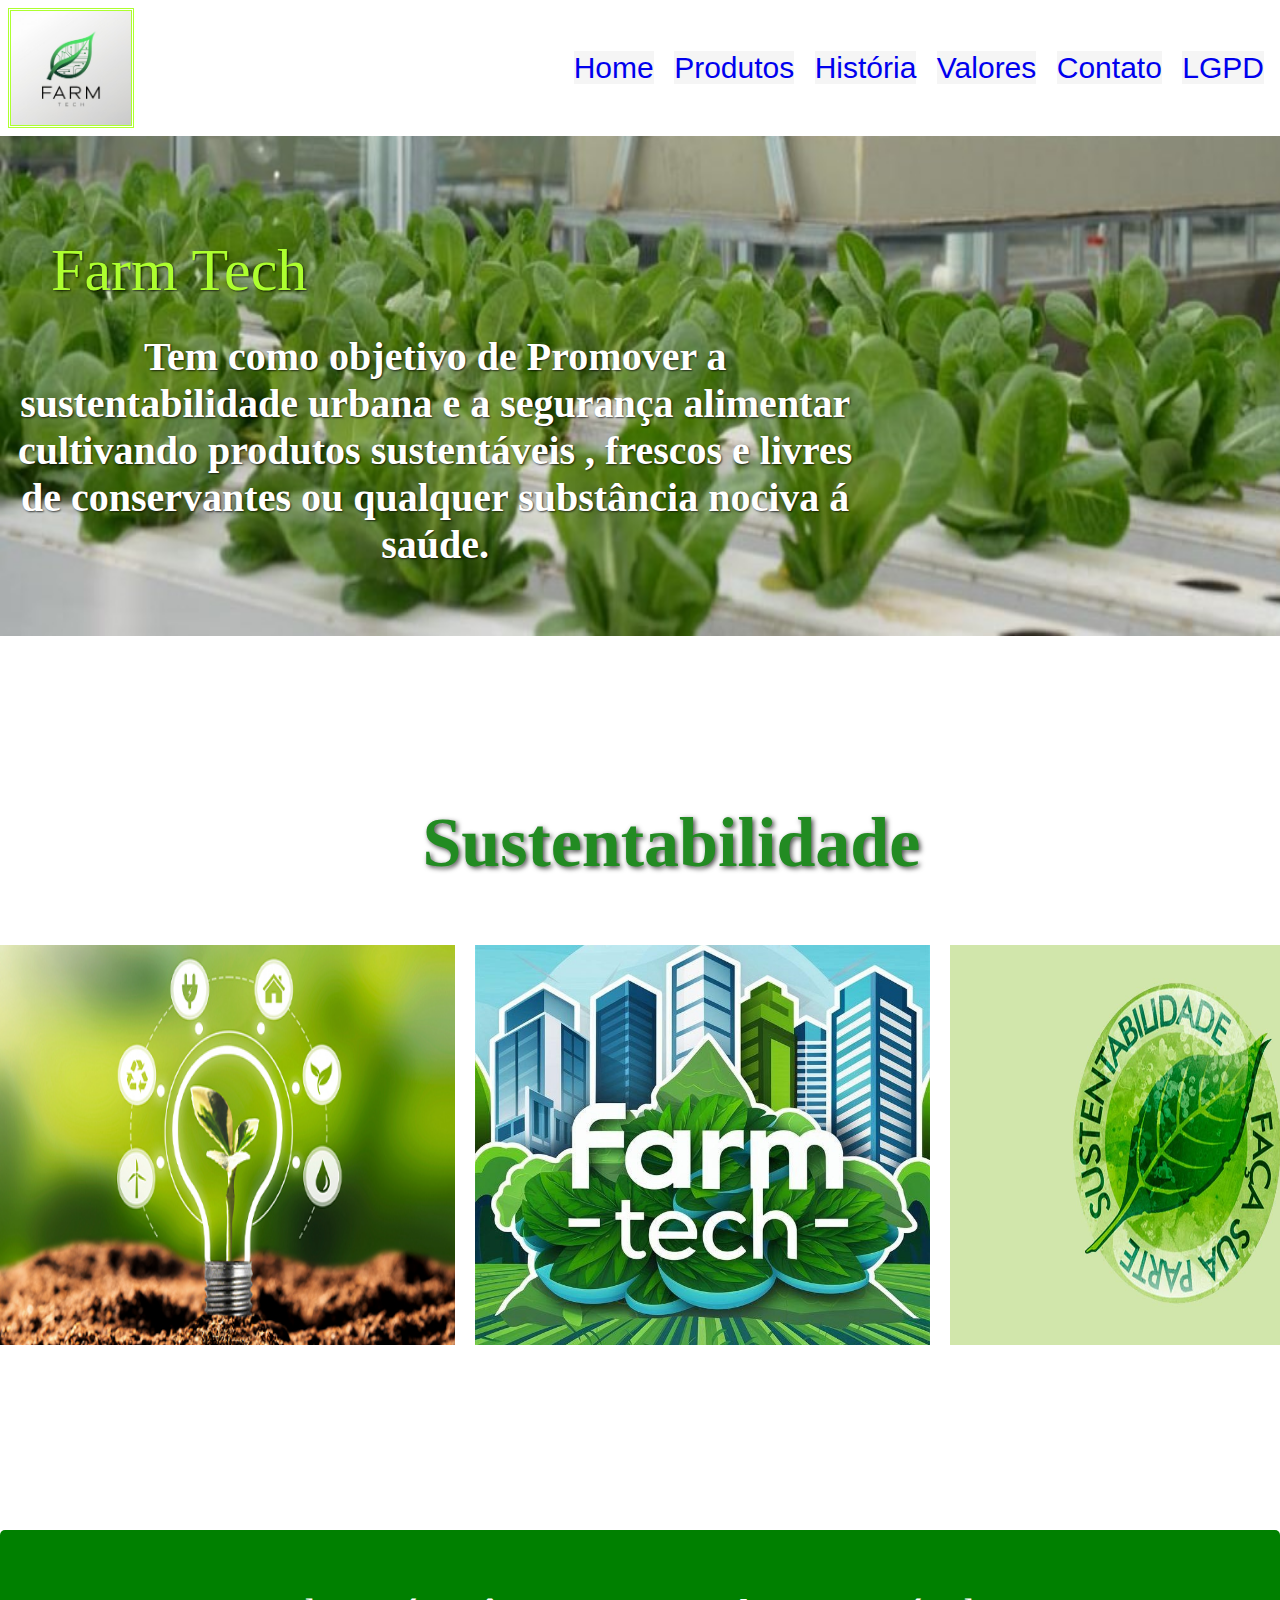
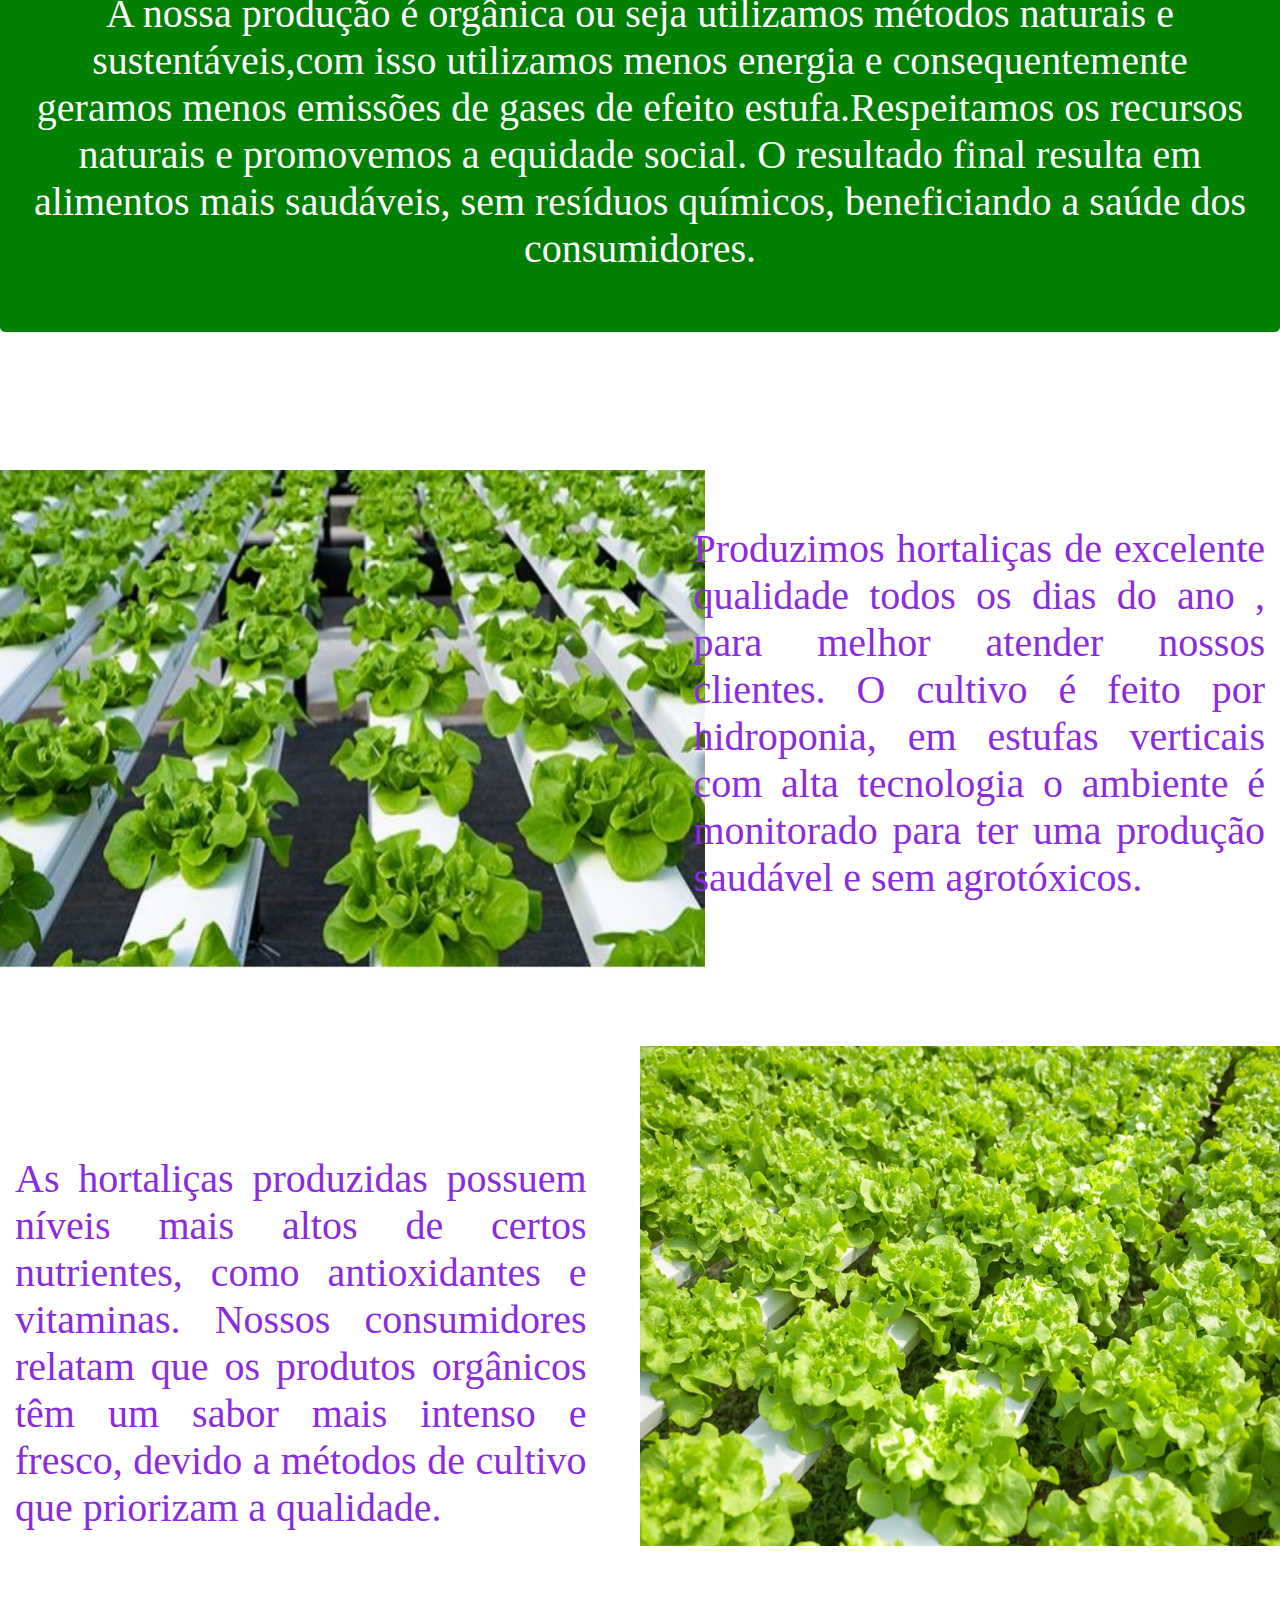
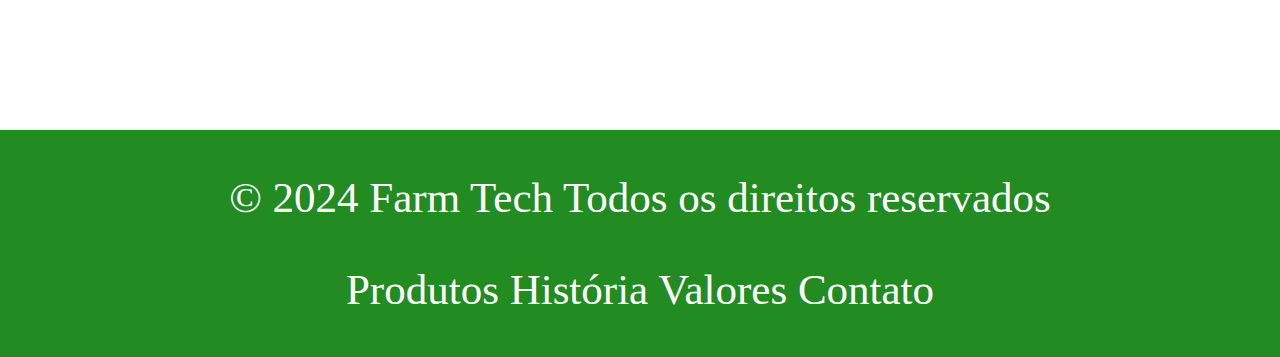
<file: Fazenda Urbana Oficial/Index.html>
﻿<!DOCTYPE html>

<html lang="pt-br" xmlns="http://www.w3.org/1999/xhtml">
<head>
    <meta charset="utf-8" />
    <title>Farm Tech</title>
    <link rel="stylesheet" href="Style.css">
</head>
<body>

    <header class="header">
        <img class="logo" src="Imagens/Logo.jpg"  alt="logo" />
        <nav class="menu">
            <ul>
                <li><a href="Index.html">Home</a></li>
                <li><a href="Produtos.html">Produtos</a></li>
                <li><a href="História.html">História</a></li>
                <li><a href="Valores.html">Valores</a></li>
                <li><a href="Contato.html">Contato</a></li>
                <li><a href="LGPD.html">LGPD</a></li>


            </ul>
        </nav>
    </header>

    <div>

        <img class="capa" src="Imagens/Capa Principal.jpg"  alt="capa" height="500" width="1412" />

    </div>

    <div class="texto1 ">
        <p>
            Farm Tech
        </p>
    </div>

    <div class="texto2 ">
        <h1>
            Tem como objetivo de Promover a sustentabilidade
            urbana e a segurança alimentar cultivando produtos
            sustentáveis , frescos e livres de conservantes ou
            qualquer substância nociva á saúde.

        </h1>

    </div>


    <div class="texto3">
        <h1>Sustentabilidade </h1>
    </div>

    <div class="imagens">

        <img src="Imagens/Imagem1.jpg" alt="Imagem1" width="455" height="400">
        <img src="Imagens/Imagem2.jpg" alt="Imagem2" width="455" height="400">
        <img src="Imagens/Imagem3.jpg" alt="Imagem3" width="455" height="400">

    </div>



    <div class="texto4">
        <p>
            A nossa produção é orgânica ou seja utilizamos métodos naturais e sustentáveis,com isso  utilizamos menos energia e consequentemente
            geramos menos emissões de gases de efeito estufa.Respeitamos os recursos naturais e promovemos a equidade social.
            O resultado  final resulta em alimentos mais saudáveis, sem resíduos químicos, beneficiando a saúde dos consumidores.
        </p>
    </div>


    <div>

        <img class="Alface" src="Imagens/Alface01.jpeg" alt="Alface" width="705" height="500">


    </div>

    <div class="texto5">
        <p>
            Produzimos hortaliças de excelente qualidade todos os dias do ano , para melhor atender nossos clientes.
            O cultivo é feito por hidroponia, em estufas verticais  com alta tecnologia o ambiente é monitorado  para ter uma produção  saudável e sem agrotóxicos.


        </p>
    </div>


    <div>

        <img class="Alface1" src="Imagens/Alface02.jpg"  alt="Alface1" width="707" height="500">


    </div>

    <div class="texto6">

        <p>
            As hortaliças produzidas  possuem níveis mais altos de certos nutrientes, como antioxidantes e vitaminas.
            Nossos consumidores relatam que os produtos orgânicos têm um sabor mais intenso e fresco, devido a métodos de cultivo que priorizam a qualidade.





        </p>



    </div>




    <footer class="footer">

        <p>&copy; 2024 Farm Tech Todos os direitos reservados </p>
        <p>
            <a href="Produtos.html">Produtos</a>
            <a href="História.html">História</a>
            <a href="Valores.html">Valores</a>
            <a href="Contato.html">Contato</a>
        </p>

    </footer>



</body>
</html>
</file>
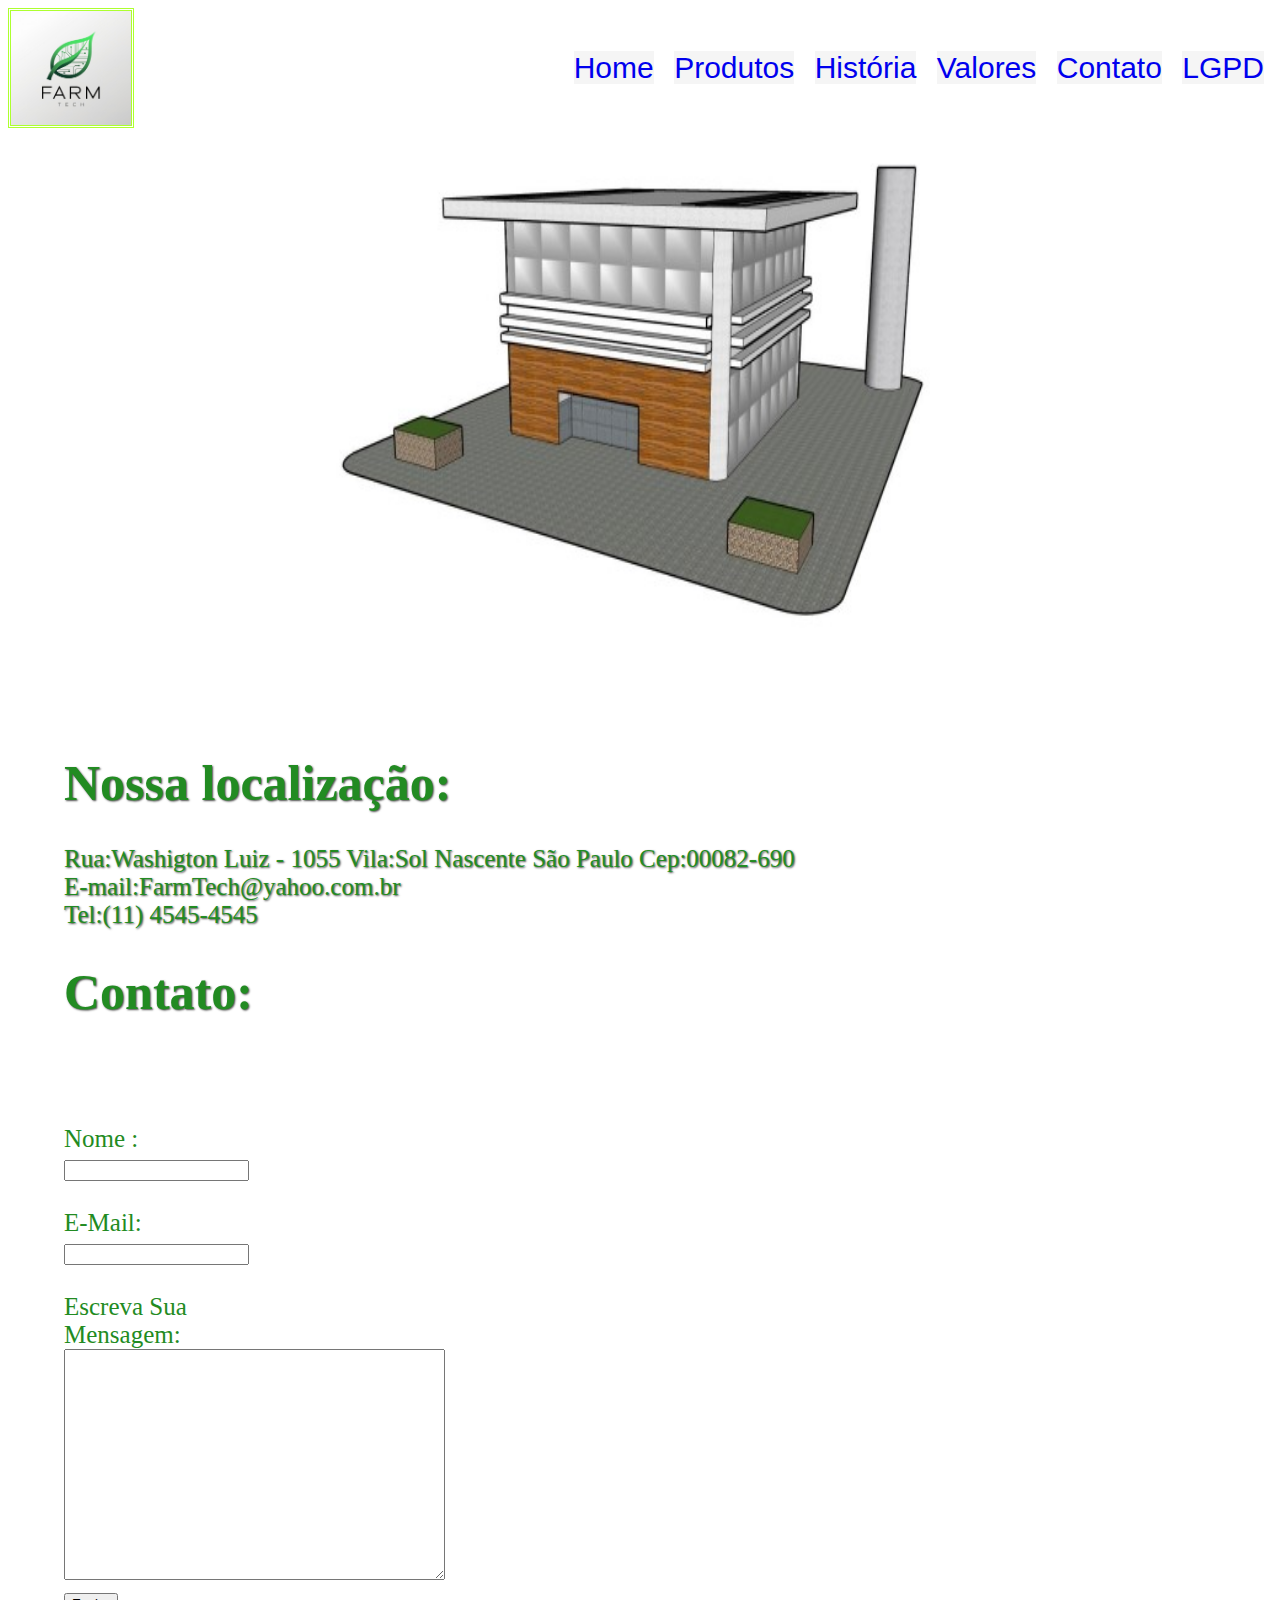
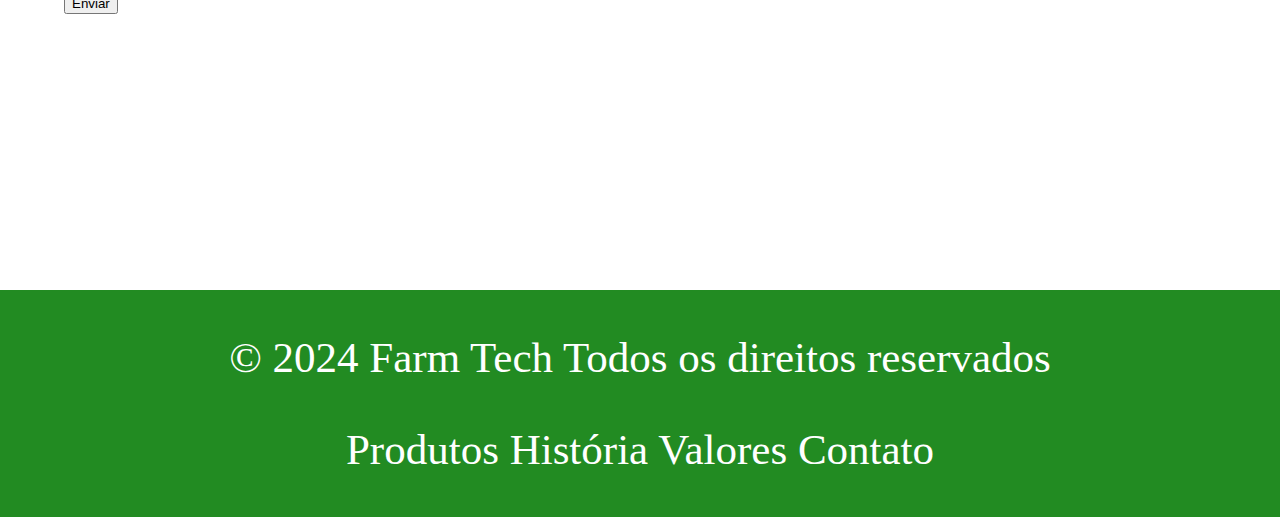
<file: Fazenda Urbana Oficial/Contato.html>
﻿
<!DOCTYPE html>

<html lang="pt-br" xmlns="http://www.w3.org/1999/xhtml">
<head>
    <meta charset="utf-8" />
    <title>Contato</title>
    <link rel="stylesheet" href="Style.css">
    <link rel="stylesheet" href="Geral.css">

</head>
<body>

    <a href="Contato.html"></a>

    <header class="header">
        <img class="logo" src="Imagens/Logo.jpg" alt="logo" />
        <nav class="menu">
            <ul>
                <li><a href="Index.html">Home</a></li>
                <li><a href="Produtos.html">Produtos</a></li>
                <li><a href="História.html">História</a></li>
                <li><a href="Valores.html">Valores</a></li>
                <li><a href="Contato.html">Contato</a></li>
                <li><a href="LGPD.html">LGPD</a></li>


            </ul>
        </nav>
    </header>

    <div class="Planta">


        <img src="Imagens/Planta da Fazenda.jpeg"  alt="Planta" height="500" width="700" />

    </div>

    <div class="Contato">

        <h1>Nossa localização: </h1>

        <p>

            Rua:Washigton Luiz - 1055
            Vila:Sol Nascente
            São Paulo
            Cep:00082-690
            <br />
            E-mail:FarmTech@yahoo.com.br
            <br />
            Tel:(11) 4545-4545
            <br />
            <h1>Contato:</h1>




        </p>



    </div>

    <div>

        <form action="https://api.staticforms.xyz/submit" method="POST" class="CTT">
            <input type="hidden" name="accessKey" value="672a4485-a080-4338-b904-930ad4bbf3b2">
            

            <label for="inputNome ">Nome :</label>
            <input type="text" id="inputNome" name="name" />
            <span></span>
            <br />
            <label for="inputEmail">E-Mail:</label>
            <input type="email" id="inputEmail" name="email" />
            <span></span>
            <br />
            <label for="textAreMensagem">Escreva Sua Mensagem:</label>
            <textarea name="message" id="textAreMensagem" cols="45" rows="15"></textarea>

            <button> Enviar </button>



        </form>

    </div>







    <footer class="footer1">

        <p>&copy; 2024 Farm Tech Todos os direitos reservados </p>
        <p>
            <a href="Produtos.html">Produtos</a>
            <a href="História.html">História</a>
            <a href="Valores.html">Valores</a>
            <a href="Contato.html">Contato</a>
        </p>

    </footer>

</body>
</html>
</file>
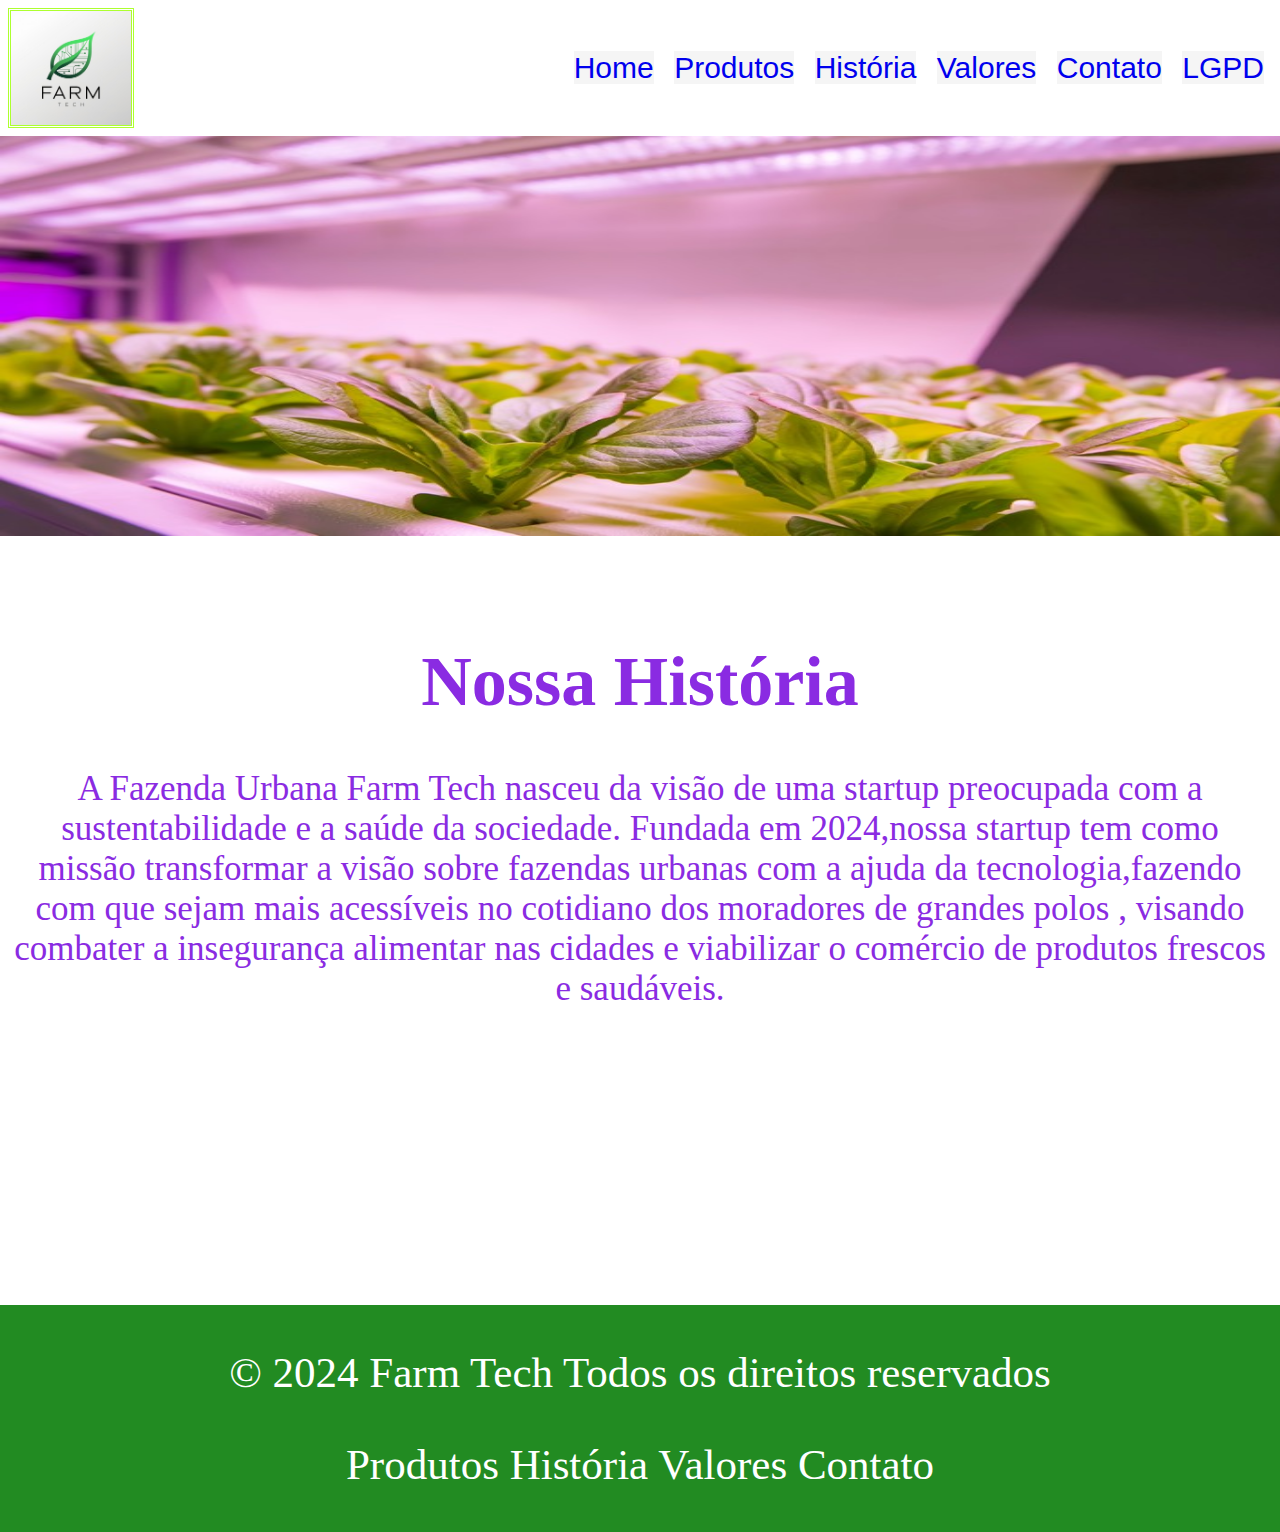
<file: Fazenda Urbana Oficial/História.html>
﻿<!DOCTYPE html>

<html lang="pt-br" xmlns="http://www.w3.org/1999/xhtml">
<head>
    <meta charset="utf-8" />
    <title>História</title>
    <link rel="stylesheet" href="Style.css">
    <link rel="stylesheet" href="Geral.css">

</head>
<body>

    <a href="História.html"></a>

    <header class="header">
        <img class="logo" src="Imagens/Logo.jpg" alt="logo" />
        <nav class="menu">
            <ul>
                <li><a href="Index.html">Home</a></li>
                <li><a href="Produtos.html">Produtos</a></li>
                <li><a href="História.html">História</a></li>
                <li><a href="Valores.html">Valores</a></li>
                <li><a href="Contato.html">Contato</a></li>
                <li><a href="LGPD.html">LGPD</a></li>


            </ul>
        </nav>
    </header>

    <img class="capa Layout" src="Imagens/Capa Layout.jpg"  alt="capa" height="400" width="1412" />

    <div class="Valores">

        <h1>Nossa História</h1>

        <p>

            A Fazenda Urbana Farm Tech nasceu da visão de uma startup
            preocupada com a sustentabilidade  e a saúde da sociedade.
            Fundada em 2024,nossa startup tem como missão transformar a
            visão sobre fazendas urbanas com a ajuda da tecnologia,fazendo
            com que sejam mais acessíveis no cotidiano dos moradores de grandes polos ,
            visando combater a insegurança alimentar nas  cidades e viabilizar o comércio
            de produtos frescos e saudáveis.



        </p>

    </div>
    <footer class="footer">

        <p>&copy; 2024 Farm Tech Todos os direitos reservados </p>
        <p>
            <a href="Produtos.html">Produtos</a>
            <a href="História.html">História</a>
            <a href="Valores.html">Valores</a>
            <a href="Contato.html">Contato</a>
        </p>

    </footer>

</body>
</html>
</file>
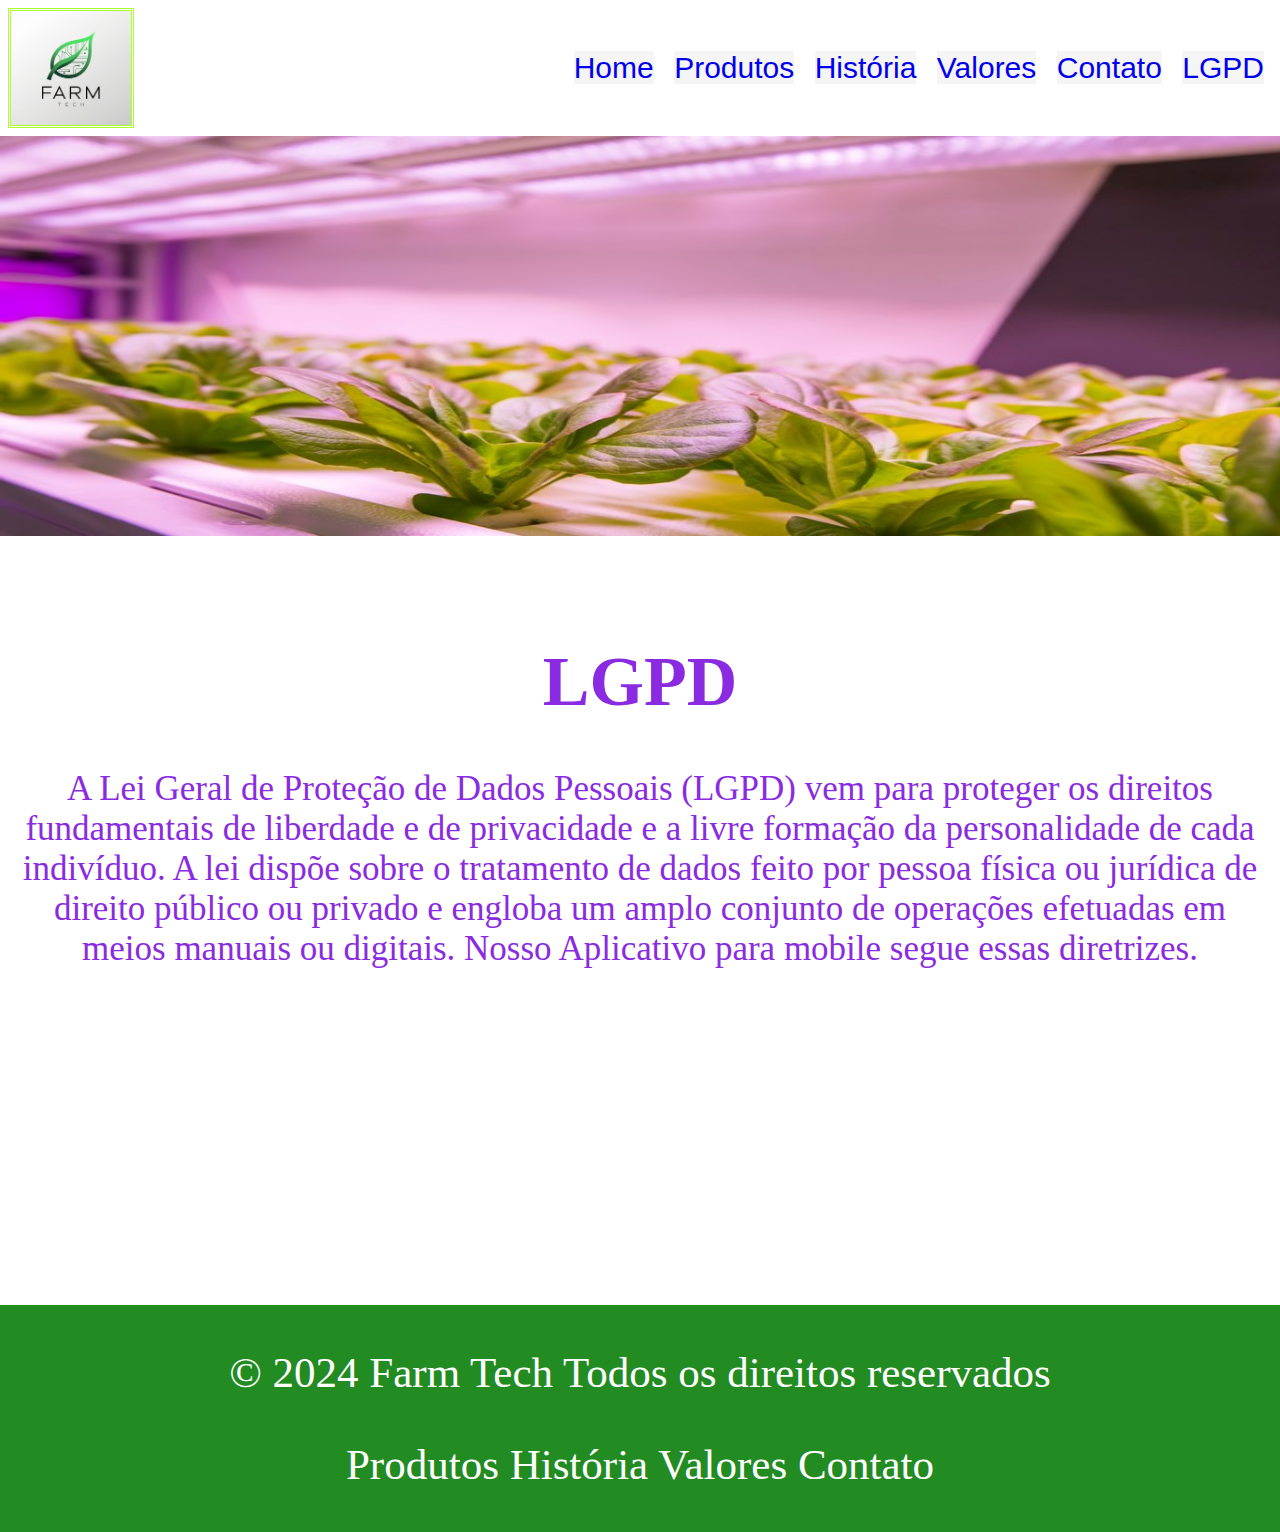
<file: Fazenda Urbana Oficial/LGPD.html>
﻿<!DOCTYPE html>

<html lang="pt-br" xmlns="http://www.w3.org/1999/xhtml">
<head>
    <meta charset="utf-8" />
    <title>LGPD</title>
    <link rel="stylesheet" href="Style.css">
    <link rel="stylesheet" href="Geral.css">

</head>
<body>

    <a href="LGPD.html"></a>

    <header class="header">
        <img class="logo" src="Imagens/Logo.jpg" alt="logo" />
        <nav class="menu">
            <ul>
                <li><a href="Index.html">Home</a></li>
                <li><a href="Produtos.html">Produtos</a></li>
                <li><a href="História.html">História</a></li>
                <li><a href="Valores.html">Valores</a></li>
                <li><a href="Contato.html">Contato</a></li>
                <li><a href="LGPD.html">LGPD</a></li>


            </ul>
        </nav>
    </header>

    <img class="capa Layout" src="Imagens/Capa Layout.jpg"  alt="capa" height="400" width="1412" />

    <div class="Valores">

        <h1>LGPD</h1>

        <p>

            A Lei Geral de Proteção de Dados Pessoais (LGPD) vem para proteger os
            direitos fundamentais de liberdade e de privacidade e a livre formação
            da personalidade de cada indivíduo. A lei dispõe sobre o tratamento de
            dados feito por pessoa física ou jurídica de direito público ou privado
            e engloba um amplo conjunto de operações efetuadas em meios manuais ou digitais.
            Nosso Aplicativo para mobile segue essas diretrizes.



        </p>

    </div>
    <footer class="footer">

        <p>&copy; 2024 Farm Tech Todos os direitos reservados </p>
        <p>
            <a href="Produtos.html">Produtos</a>
            <a href="História.html">História</a>
            <a href="Valores.html">Valores</a>
            <a href="Contato.html">Contato</a>
        </p>

    </footer>

</body>
</html>
</file>
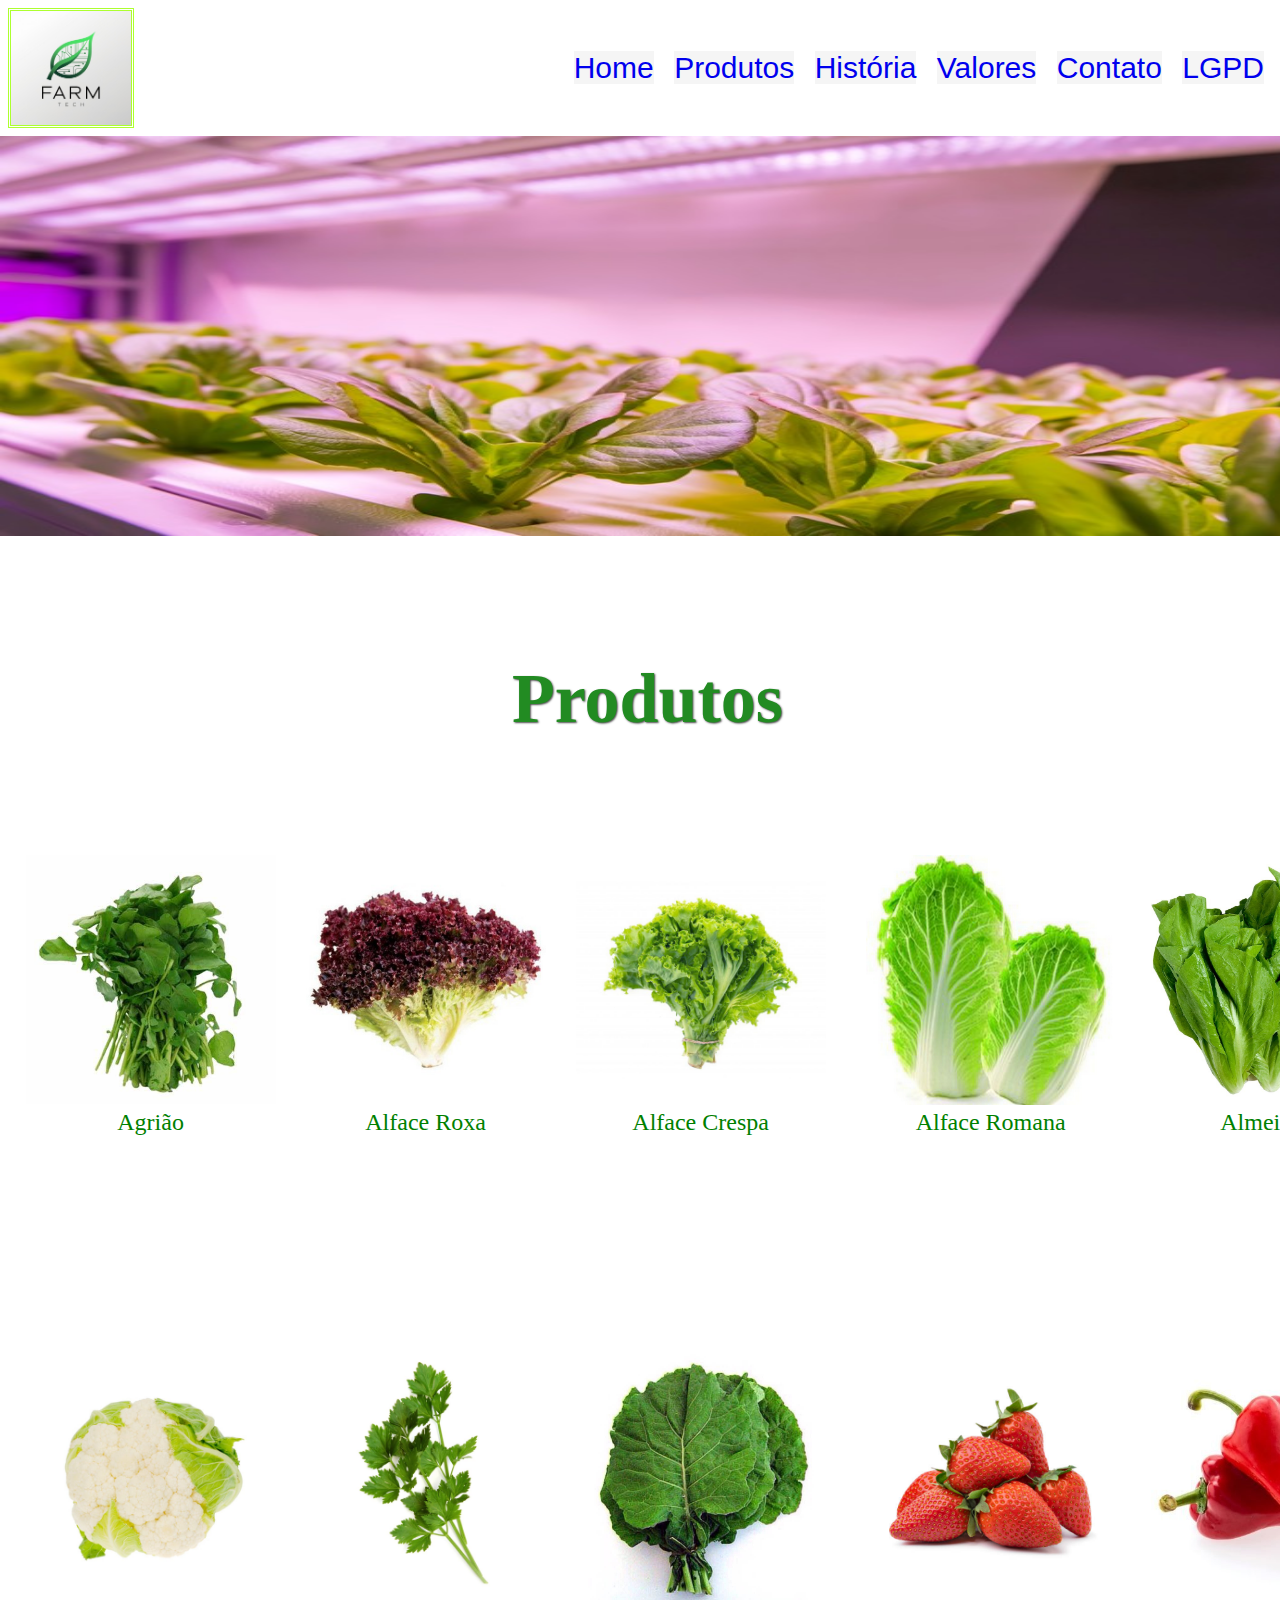
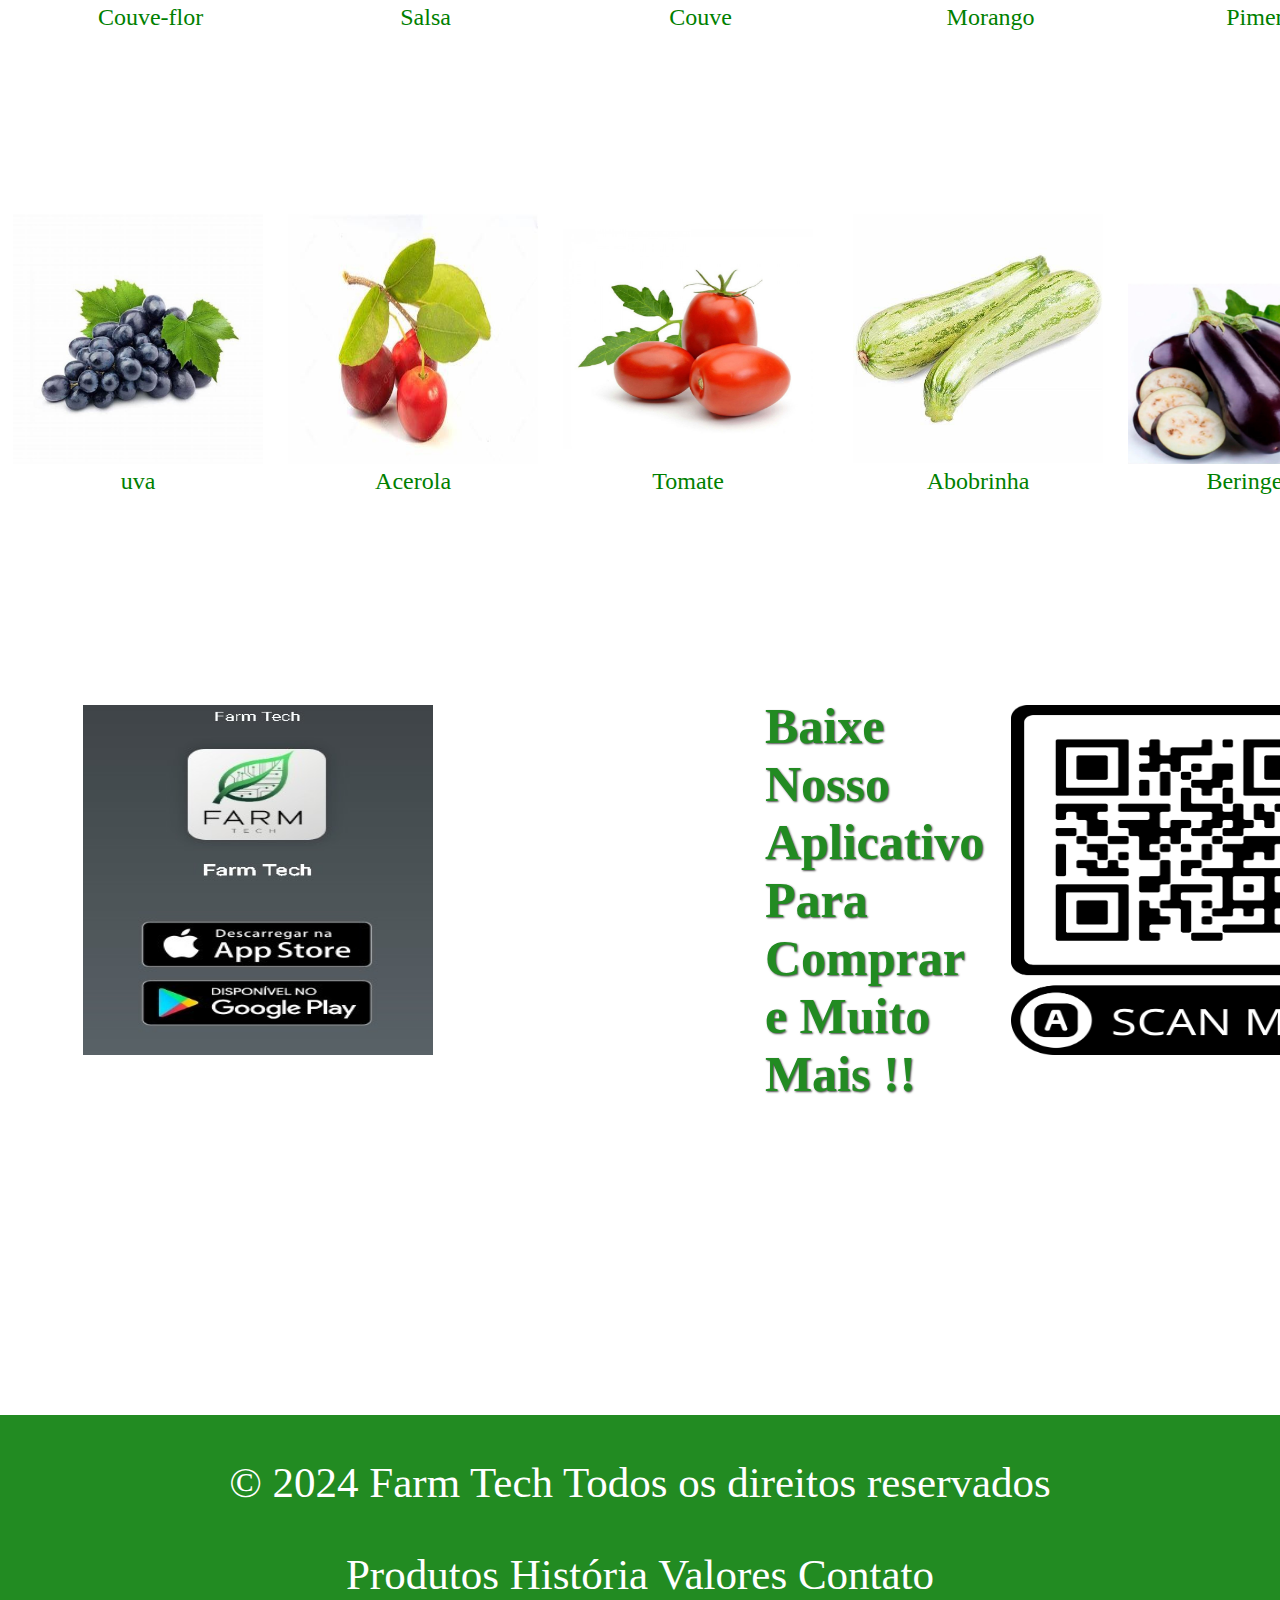
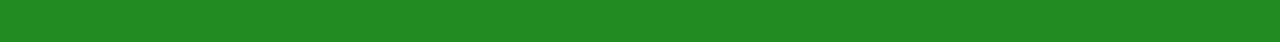
<file: Fazenda Urbana Oficial/Produtos.html>
﻿<!DOCTYPE html>

<html lang="pt-br" xmlns="http://www.w3.org/1999/xhtml">
<head>
    <meta charset="utf-8" />
    <title>Produtos</title>
    <link rel="stylesheet" href="Style.css">
    <link rel="stylesheet" href="Produto.css">

</head>

<body>

    <a href="Produtos.html"></a>

    <header class="header">
        <img class="logo" src="Imagens/Logo.jpg" alt="logo" />
        <nav class="menu">
            <ul>
                <li><a href="Index.html">Home</a></li>
                <li><a href="Produtos.html">Produtos</a></li>
                <li><a href="História.html">História</a></li>
                <li><a href="Valores.html">Valores</a></li>
                <li><a href="Contato.html">Contato</a></li>
                <li><a href="LGPD.html">LGPD</a></li>


            </ul>
        </nav>
    </header>

    <div>

        <img class="capa Layout" src="Imagens/Capa Layout.jpg" alt="capa" height="400" width="1412" />

    </div>

    <div class="Produtos">

        <h1>Produtos </h1>


    </div>



    <div class="Verduras">

        <div class="imagem">
            <img src="Imagens/Agrião1.jpg"  alt="Agrião" width="250" height="250">
            <div class="texto">Agrião</div>
        </div>


        <div class="imagem">
            <img src="Imagens/Alface Crespa Roxa.jpg" alt="Alface Roxa" width="250" height="250">
            <div class="texto">Alface Roxa</div>
        </div>


        <div class="imagem">
            <img src="Imagens/Alface Crespa0.jpg"   alt="Alface Crespa" width="250" height="250">
            <div class="texto">Alface Crespa</div>
        </div>

        <div class="Hortaliças">

            <div class="imagem">
                <img src="Imagens/Alface Romana.jpg" alt="Alface Romana" width="250" height="250">
                <div class="texto">Alface Romana</div>
            </div>



            <div class="imagem">
                <img src="Imagens/Almeirão.jpg" alt="Almeirão" width="250" height="250">
                <div class="texto">Almeirão</div>
            </div>




        </div>
    </div>


    <div class="Legumes">

        <div class="imagem">
            <img src="Imagens/Couve Flor.jpg"  alt="Couve-flor" width="250" height="250">
            <div class="texto">Couve-flor</div>
        </div>


        <div class="imagem">
            <img src="Imagens/Salsa.jpg"  alt="Salsa" width="250" height="250">
            <div class="texto">Salsa</div>
        </div>


        <div class="imagem">
            <img src="Imagens/Couve.jpg" alt="Couve" width="250" height="250">
            <div class="texto">Couve</div>
        </div>

        <div class="Leguminosas">

            <div class="imagem">
                <img src="Imagens/Morango.jpg"  alt="Morango" width="250" height="250">
                <div class="texto">Morango</div>
            </div>



            <div class="imagem">
                <img src="Imagens/Pimenta1.jpg"   alt="Pimenta" width="250" height="250">
                <div class="texto">Pimenta</div>
            </div>


            <div class="Frutas">

                <div class="imagem">
                    <img src="Imagens/uva.jpg" alt="uva" width="250" height="250">
                    <div class="texto">uva</div>
                </div>


                <div class="imagem">
                    <img src="Imagens/Acerola.jpg" alt="Acerola" width="250" height="250">
                    <div class="texto">Acerola</div>
                </div>


                <div class="imagem">
                    <img src="Imagens/Tomate1.jpg"    alt="Tomate" width="250" height="250">
                    <div class="texto">Tomate</div>
                </div>

                <div class="Fruit">

                    <div class="imagem">
                        <img src="Imagens/Abrobrinha.jpg" alt="Abobrinha" width="250" height="250">
                        <div class="texto">Abobrinha</div>
                    </div>



                    <div class="imagem">
                        <img src="Imagens/Beringela1.jpg"   alt="Beringela" width="250" height="250">
                        <div class="texto">Beringela</div>
                    </div>


                    <div class="Compras">

                        <h1>

                            Baixe Nosso Aplicativo Para Comprar e Muito Mais !!
                         
                           
                            
                        </h1>


                    </div>


                    <div class="QRCODE">

                        <img src="Imagens/QRCODE1.jpg"   alt="QR_CODE" width="350" height="350">


                    </div>

                    <div class="Qrcode">

                        <img src="Imagens/Qr-Code.png" alt="QR-CODE" width="350" height="350">
                    </div>


                </div>
            </div>
        </div>
    </div>








 

<footer class="footer">

    <p>&copy; 2024 Farm Tech Todos os direitos reservados </p>
    <p>
        <a href="Produtos.html">Produtos</a>
        <a href="História.html">História</a>
        <a href="Valores.html">Valores</a>
        <a href="Contato.html">Contato</a>
    </p>

</footer>

</body>
</html>
</file>
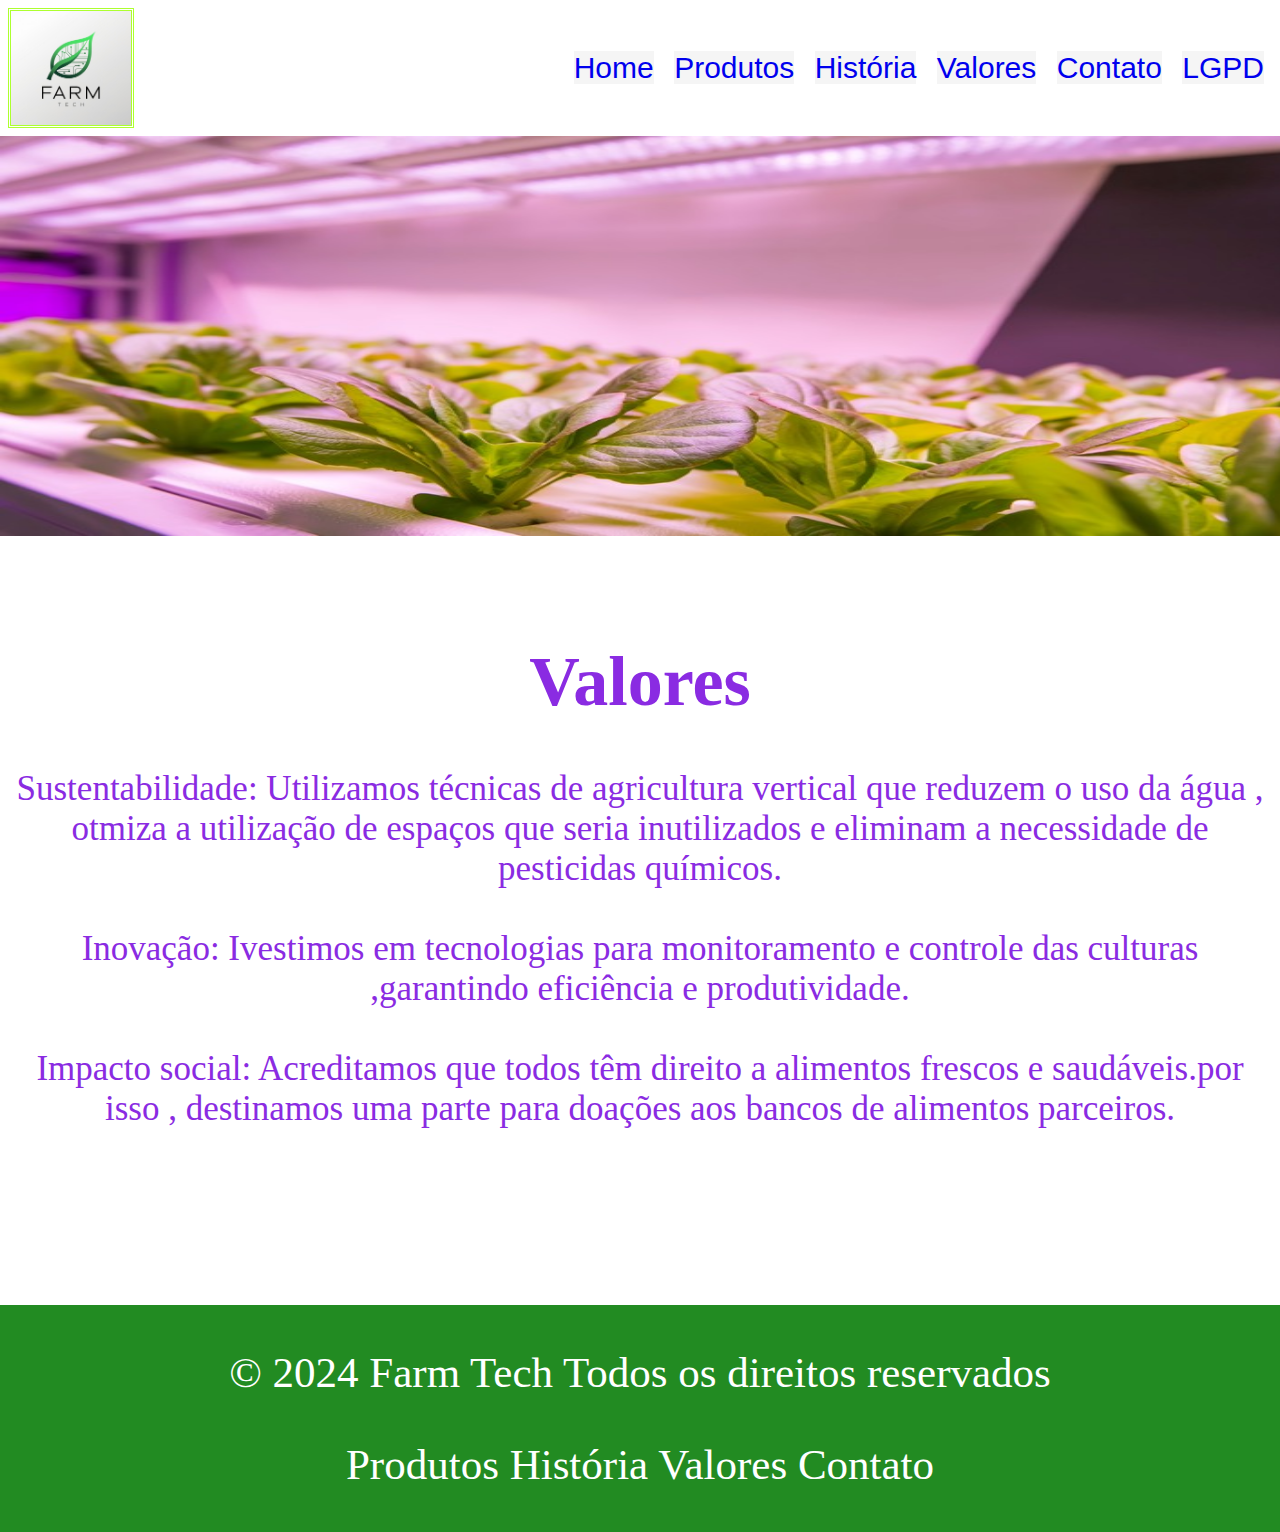
<file: Fazenda Urbana Oficial/Valores.html>
﻿<!DOCTYPE html>

<html lang="pt-br" xmlns="http://www.w3.org/1999/xhtml">
<head>
    <meta charset="utf-8" />
    <title>Valores</title>
    <link rel="stylesheet" href="Style.css">
    <link rel="stylesheet" href="Geral.css">

</head>
<body>

    <a href="Valores.html"></a>

    <header class="header">
        <img class="logo" src="Imagens/Logo.jpg" alt="logo" />
        <nav class="menu">
            <ul>
                <li><a href="Index.html">Home</a></li>
                <li><a href="Produtos.html">Produtos</a></li>
                <li><a href="História.html">História</a></li>
                <li><a href="Valores.html">Valores</a></li>
                <li><a href="Contato.html">Contato</a></li>
                <li><a href="LGPD.html">LGPD</a></li>


            </ul>
        </nav>
    </header>

    <img class="capa Layout" src="Imagens/Capa Layout.jpg"  alt="capa" height="400" width="1412" />

    <div class="Valores">

        <h1>Valores</h1>

        <p>

            Sustentabilidade: Utilizamos técnicas de agricultura vertical que reduzem o uso da água ,
            otmiza a utilização de espaços que seria inutilizados e eliminam a necessidade de
            pesticidas químicos.

            <br />
            <br />

            Inovação: Ivestimos em tecnologias para monitoramento e controle das culturas ,garantindo
            eficiência e produtividade.

            <br />
            <br />

            Impacto social: Acreditamos que todos têm direito a alimentos frescos e saudáveis.por isso ,
            destinamos uma parte para doações aos bancos de alimentos parceiros.

            <br />


        </p>

    </div>

    <footer class="footer">

        <p>&copy; 2024 Farm Tech Todos os direitos reservados </p>
        <p>
            <a href="Produtos.html">Produtos</a>
            <a href="História.html">História</a>
            <a href="Valores.html">Valores</a>
            <a href="Contato.html">Contato</a>
        </p>

    </footer>

</body>
</html>
</file>
<file: Fazenda Urbana Oficial/Style.css>
﻿html, body {
    margin: 0;
    padding: 0;
}

.header {
    background-color: white;
    padding: 8px;
    display: flex;
    justify-content: space-between;
    font-family: sans-serif;
    align-items: center;
}

.logo {
    width: 120px;
    border: double;
    color: greenyellow;
}

.menu li {
    display: inline;
    margin: 0 8px;
    font-size: 30px;
    color: purple;
}


nav a {
    text-decoration: none;
}

nav a {
    transition: 0.5s;
    background-color: whitesmoke;
}


.texto1 {
    position: absolute;
    top: 30%;
    left: 14%;
    transform: translate(-50%, -50%);
    color: greenyellow;
    font-size: 60px;
    text-shadow: 1px 1px 2px rgba(0, 0, 0, 0.7);
    text-align: left;
}

.texto2 {
    position: absolute;
    top: 50%;
    left: 34%;
    transform: translate(-50%, -50%);
    color: white;
    font-size: 20px;
    text-shadow: 1px 1px 2px rgba(0, 0, 0, 0.7);
    text-align: center;
}



.texto3 {
    color: forestgreen;
    font-size: 35px;
    position: absolute;
    top: 84%;
    left: 33%;
    text-shadow: 2px 2px 5px rgba(0, 0, 0, 0.7);
}



.imagens {
    display: grid;
    grid-template-columns: repeat(3, 1fr);
    gap: 20px;
    position: absolute;
    top: 105%;
}

.texto4 {
    background-color: green;
    color: white;
    padding: 20px;
    border-radius: 5px;
    text-align: center;
    font-size: 40px;
    position: absolute;
    top: 170%;
}

.Alface {
    position: absolute;
    top: 230%;
}

.texto5 {
    padding: 15px;
    text-align: justify;
    color: blueviolet;
    font-size: 40px;
    position: absolute;
    top: 230%;
    left: 53%;
}


.Alface1 {
    position: absolute;
    top: 294%;
    left: 50%;
}

.texto6 {
    padding: 15px;
    text-align: justify;
    color: blueviolet;
    font-size: 40px;
    position: absolute;
    top: 300%;
    right: 53%;
}



.footer {
    background-color: forestgreen;
    text-align: center;
    font-size: 43px;
    color: white;
    text-decoration: none;
    width: 100%;
    position: absolute;
    top: 370%;
}

footer a {
    color: white;
    text-decoration: none;
}
</file>
<file: Fazenda Urbana Oficial/Geral.css>
﻿
.história {
    text-align: center;
    color: blueviolet;
    font-size: 35px;
    position: absolute;
    top: 65%;
}

.footer {
    position: absolute;
    top: 145%;
}

.Valores {
    padding: 10px;
    text-align: center;
    color: blueviolet;
    font-size: 35px;
    position: absolute;
    top: 65%;
}

.Planta {
    display: grid;
    place-items: center;
}

.Contato {
    color: forestgreen;
    text-shadow: 1px 1px 2px rgba(0, 0, 0, 0.7);
    font-size: 25px;
    position: absolute;
    top: 80%;
    left: 5%;
}


.CTT {
    position: absolute;
    top: 125%;
    font-size: 25px;
    color: forestgreen;
    width: 140px;
    left: 5%;
}

.footer1 {
    position: absolute;
    top: 210%;
}

.footer1 {
    background-color: forestgreen;
    text-align: center;
    font-size: 43px;
    color: white;
    text-decoration: none;
    width: 100%;
    position: absolute;
    top: 210%;
}

footer a {
    color: white;
    text-decoration: none;
}
</file>
<file: Fazenda Urbana Oficial/Produto.css>
﻿
.Produtos {

  
    font-size: 35px;
    color: forestgreen;
    text-shadow: 1px 1px 2px rgba(0, 0, 0, 0.7);
    position: absolute;
    top: 68%;
    left: 40%;
}
.texto {
    font-size: 24px;
    color: green;
}

.Verduras {
    display: flex;
    justify-content: center;
    gap: 25px;
    position: absolute;
    top: 95%;
    left: 2%;
}

.imagem {
    text-align: center; 
}

.Hortaliças {
    display: flex;
    justify-content: center;
    gap: 25px;
    position: absolute;
    top: 0%;
    left: 105%;
}
.Legumes{
    display: flex;
    justify-content: center;
    gap: 25px;
    position: absolute;
    top: 150%;
    left: 2%;
}
.Leguminosas {
    display: flex;
    justify-content: center;
    gap: 25px;
    position: absolute;
    top: 0%;
    left: 105%;
}

.Frutas {
    display: flex;
    justify-content: center;
    gap: 25px;
    position: absolute;
    top: 165%;
    right:110%;
}

.Fruit {
    display: flex;
    justify-content: center;
    gap: 25px;
    position: absolute;
    top: 0%;
    left: 105%;
}
.Compras {
    
    font-size: 25px;
    color: forestgreen;
    text-shadow: 1px 1px 2px rgba(0, 0, 0, 0.7);
    position: absolute;
    top: 160%;
    right: 75%;
}

.QRCODE {
    position: absolute;
    top: 175%;
    right: 180%;
}
.Qrcode {
    position: absolute;
    top: 175%;
    left:30%;
}


.footer {
    position: absolute;
    top: 335%;
}

.footer {
    background-color: forestgreen;
    text-align: center;
    font-size: 43px;
    color: white;
    text-decoration: none;
    width: 100%;
    position: absolute;
    top: 335%;
}

footer a {
    color: white;
    text-decoration: none;
}
</file>
